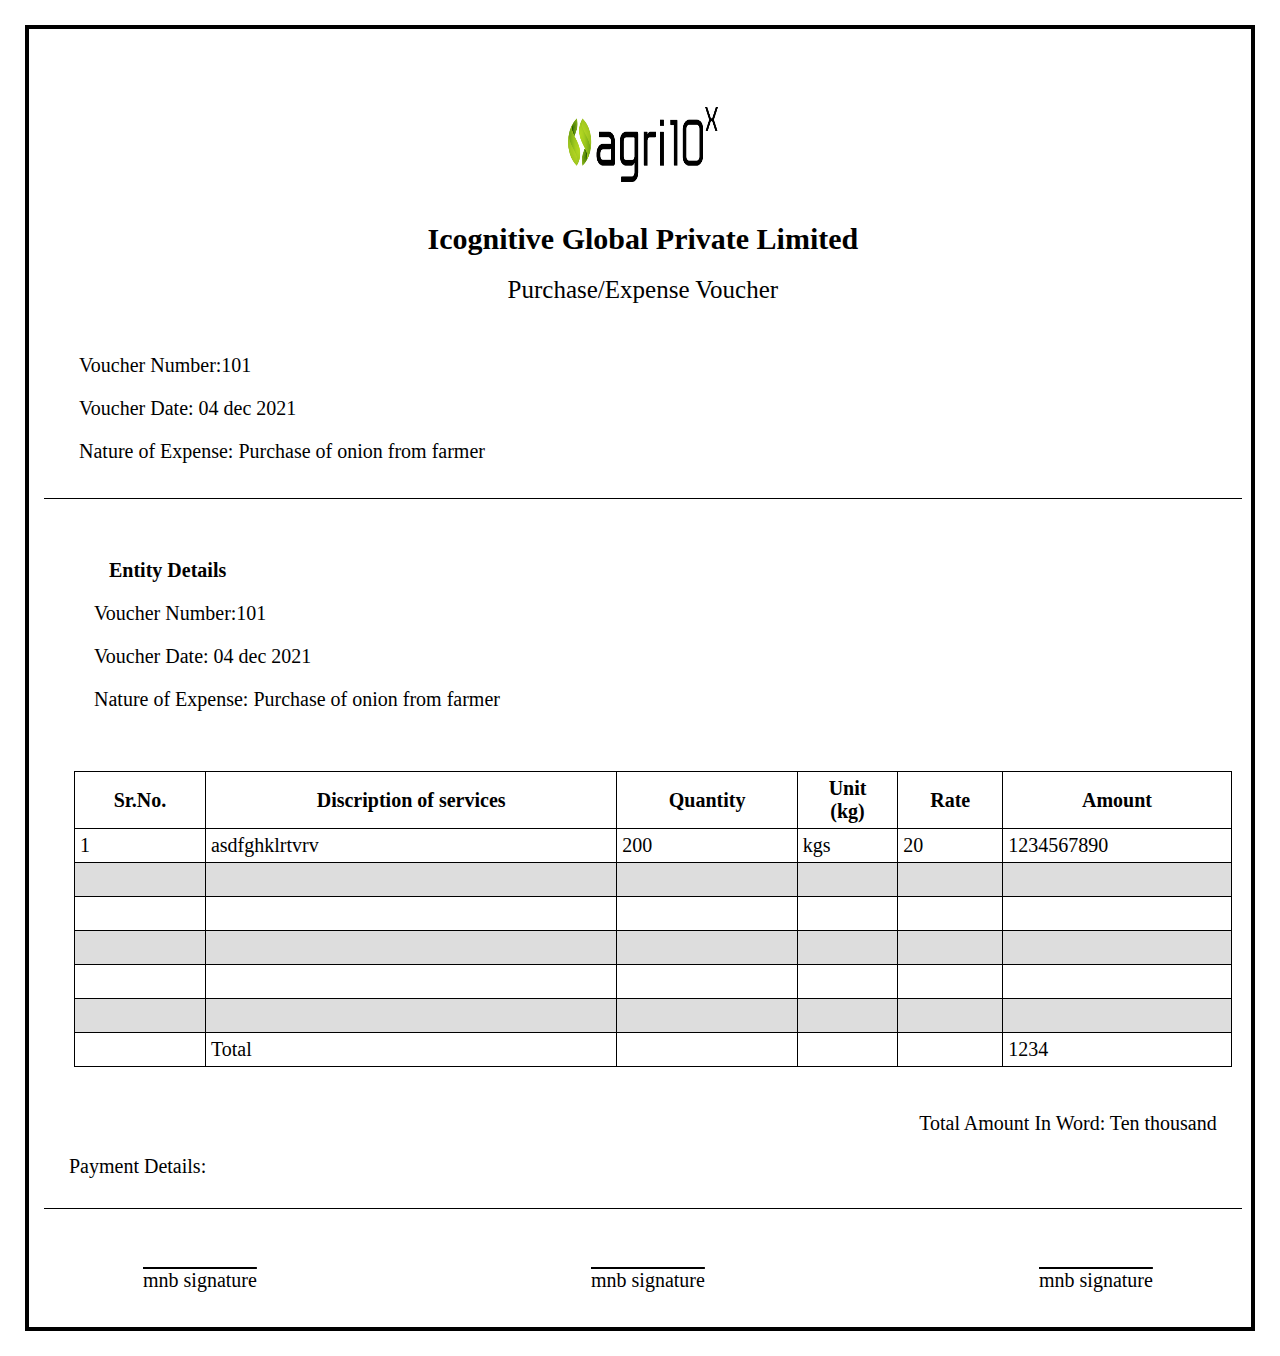
<file: invoie/index.html>
<!DOCTYPE html>
<html lang="en">
<head>
    <meta charset="UTF-8">
    <meta http-equiv="X-UA-Compatible" content="IE=edge">
    <meta name="viewport" content="width=device-width, initial-scale=1.0">
    <title>Document</title>
    <link rel="stylesheet" href="style.css">
</head>
<body>
    <container class="main">
        <div class="first">
                <div class="box-1">
                    <div class="image">   
                       <img src="./logo.jpg" alt="logo" width="150dp" height="75dp">
                    </div>
                    <div class="text-1">Icognitive Global Private Limited</div>
                    <div class="text-2">Purchase/Expense Voucher</div>
                </div>
                <div class="box-2">
                    <div class="text-3">Voucher Number:101</div>
                    <div class="text-4">Voucher Date: 04 dec 2021</div>
                    <div class="text-5">Nature of Expense: Purchase of onion from farmer</div>
                </div>
            
        </div>
        <div class="second">
            <div>
                <div class="Second-Box-t1">
                    <div class="heading"> <strong>Entity Details </strong></div>
                    <div class="text-3">Voucher Number:101</div>
                    <div class="text-4">Voucher Date: 04 dec 2021</div>
                    <div class="text-5">Nature of Expense: Purchase of onion from farmer</div>
                </div>
            </div>
            <div>
                <table id="table" >
                    <tr>
                        <th class="width-1">Sr.No.</th>
                        <th class="width-2">Discription of services </th>
                        <th class="width-3">Quantity</th>
                        <th class="width-4">Unit <br> (kg)</th>
                        <th class="width-5">Rate</th>
                        <th class="width-6">Amount</th>
                    </tr>
                    <tbody> 
                        <tr>
                            <td>1</td>
                            <td>asdfghklrtvrv</td>
                            <td>200</td>
                            <td>kgs</td>
                            <td>20</td>
                            <td>1234567890</td>
                        </tr>
                        <tr>
                            <td>&nbsp;</td>
                            <td>&nbsp;</td>
                            <td>&nbsp;</td>
                            <td>&nbsp;</td>
                            <td>&nbsp;</td>
                            <td>&nbsp;</td>
                        </tr>
                        <tr>
                            <td>&nbsp;</td>
                            <td>&nbsp;</td>
                            <td>&nbsp;</td>
                            <td>&nbsp;</td>
                            <td>&nbsp;</td>
                            <td>&nbsp;</td>
                        </tr>
                        <tr>
                            <td>&nbsp;</td>
                            <td>&nbsp;</td>
                            <td>&nbsp;</td>
                            <td>&nbsp;</td>
                            <td>&nbsp;</td>
                            <td>&nbsp;</td>
                        </tr>
                        <tr>
                            <td>&nbsp;</td>
                            <td>&nbsp;</td>
                            <td>&nbsp;</td>
                            <td>&nbsp;</td>
                            <td>&nbsp;</td>
                            <td>&nbsp;</td>
                        </tr>
                        <tr>
                            <td>&nbsp;</td>
                            <td>&nbsp;</td>
                            <td>&nbsp;</td>
                            <td>&nbsp;</td>
                            <td>&nbsp;</td>
                            <td>&nbsp;</td>
                        </tr>
                    </tbody>
                    <tfoot>
                        <tr>
                            <td>&nbsp;</td>
                            <td>Total</td>
                            <td>&nbsp;</td>
                            <td>&nbsp;</td>
                            <td>&nbsp;</td>
                            <td>1234</td>
                        </tr>
                    </tfoot>
                </table>
            </div>
            <div class="second-3">
                <div class="text-10">Total Amount In Word: Ten thousand</div>
                <div class="text-11">Payment Details: </div>
            </div>
        </div>
        <div class="third">
            <div class="last-box">
                <ul>
                    <li class="common sign1">mnb signature</li>
                    <li class="common sign2">mnb signature</li>
                    <li class="common sign3">mnb signature</li>
                </ul>
            </div>
        </div>
    </container>
</body>
</html>
</file>
<file: invoie/style.css>
*{
    margin: 10px;
    padding: 5px;
    font-size: 20px;
    color: black;
}
body{
    border: 4px solid black;
   
}
/* .main .first .child1 .box-1 .image img{
    background-repeat: no-repeat;
    vertical-align: middle;
} */
.first, .second{
    border-bottom: 1px solid black;
    width: 98%;
}
/* .first h3{
    font-weight: 100dp;
} */
.main .box-1{    
    margin: auto;
    align-content: center;
    text-align: center;
}
.main .text-1{
    font-size: 30px;
    font-weight: 600;
    margin: 5px 0;
}
.main .text-2{
    font-size: 25px;
    font-weight: 500;
}
/* .main .first .line hr{
    color: black;
    
} */
#table{
    width: 100%;
    border-collapse: collapse;
    border: 1px solid black;
}
#table th{
    text-align: center;
}
#table th, td{
    border: 1px solid black;
    padding: 5px;  
}
#table tr:nth-child(even){
    background-color:#dddddd;
}
.second .second-Box-t1 .heading{
    font-weight: 500;
}
.second .second-3{
    margin: 5px 0;
}
.second .text-10{
    text-align: right;
}
.second .text-11{
    text-align: left;
}
.last-box{
    align-content: space-around;
}
.last-box li{
    list-style: none;
    display: inline-block;
    border-top: black;
    position: relative;
}
.last-box .common{
    text-decoration: overline;

}
.last-box .sign1{
    position: absolute;
    left: 10%;

}
.last-box .sign2{
    position: absolute;
    left: 45%;
    
}
.last-box .sign3{
    position: absolute;
    left: 80%;
}
</file>
